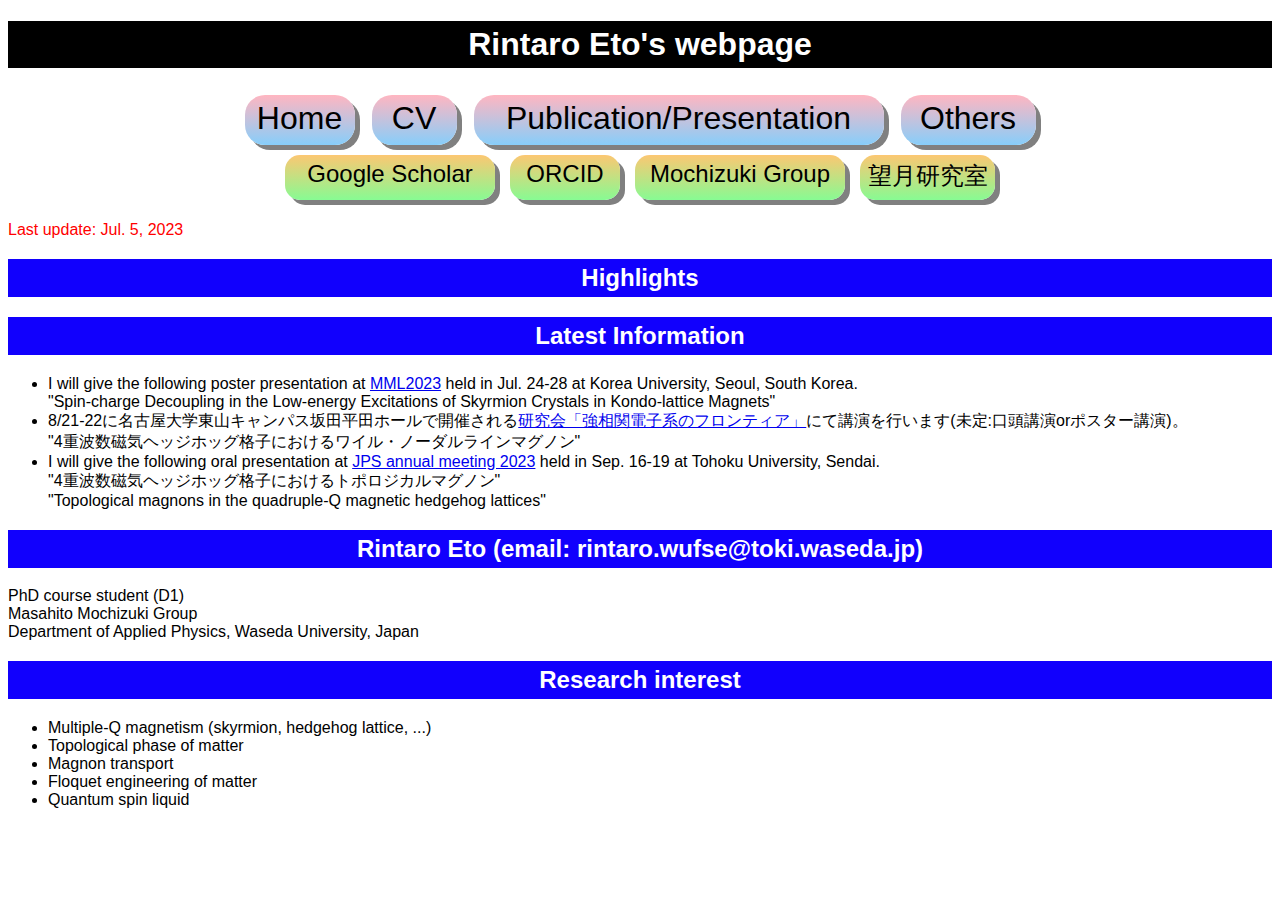
<file: index.html>
<!DOCTYPE html>
<html>
    <head>
        <meta http-equiv="Content-Type" content="text/html; charset=UTF-8">
        <link rel="stylesheet" type="text/css" href="Main.css" />
        <title>Rintaro Eto</title>
        <link rel="icon" href="https://rintaro-qsk.github.io/WebpageRE/favicon_hedgehog.ico" />
        <meta name="keywords" content="衛藤倫太郎,衛藤,倫太郎">
    </head>
    <body>
        <h1><center>Rintaro Eto's webpage</center></h1>
        <div>
            <a href="https://rintaro-qsk.github.io/WebpageRE/index.html" class="btn11">Home</a>
            <a href="https://rintaro-qsk.github.io/WebpageRE/CV.html" class="btn12">CV</a>
            <a href="https://rintaro-qsk.github.io/WebpageRE/publications.html" class="btn13">Publication/Presentation</a>
            <a href="https://rintaro-qsk.github.io/WebpageRE/others.html" class="btn14">Others</a><br>
        </div>
        <div>
            <a href="https://scholar.google.co.jp/citations?user=NZd_6qMAAAAJ&hl=ja&oi=ao" target="_blank" class="btn21">Google Scholar</a>
            <a href="https://orcid.org/0000-0001-8833-1311" target="_blank" class="btn22">ORCID</a>
            <a href="http://www.f.waseda.jp/masa_mochizuki/indexE.html" target="_blank" class="btn23">Mochizuki Group</a>
            <a href="http://www.f.waseda.jp/masa_mochizuki/index.html" target="_blank" class="btn24">望月研究室</a>
        </div>
        <p><font color="red">Last update: Jul. 5, 2023</font></p>
        <h2><center>Highlights</center></h2>
        <h2><center>Latest Information</center></h2>
        <ul>
            <li>
                I will give the following poster presentation at <a href="https://www.mml2023.org/" target="_blank">MML2023</a> held in Jul. 24-28 at Korea University, Seoul, South Korea.<br>
                "Spin-charge Decoupling in the Low-energy Excitations of Skyrmion Crystals in Kondo-lattice Magnets"
            </li>
            <li>
                8/21-22に名古屋大学東山キャンパス坂田平田ホールで開催される<a href="http://www.slab.phys.nagoya-u.ac.jp/onari/2023/index.html" target="_blank">研究会「強相関電子系のフロンティア」</a>にて講演を行います(未定:口頭講演orポスター講演)。<br>
                "4重波数磁気ヘッジホッグ格子におけるワイル・ノーダルラインマグノン"
            </li>
            <li>
                I will give the following oral presentation at <a href="https://www.jps.or.jp/activities/meetings/annual/annual-index.php" target="_blank">JPS annual meeting 2023</a> held in Sep. 16-19 at Tohoku University, Sendai.<br>
                "4重波数磁気ヘッジホッグ格子におけるトポロジカルマグノン"<br>
                "Topological magnons in the quadruple-Q magnetic hedgehog lattices"
            </li>
        </ul>
        <h2><center>Rintaro Eto (email: rintaro.wufse@toki.waseda.jp)</center></h2>
        <p>PhD course student (D1)<br>
        Masahito Mochizuki Group<br>
        Department of Applied Physics, Waseda University, Japan</p>
        <h2><center>Research interest</center></h2>
        <ul>
            <li>Multiple-Q magnetism (skyrmion, hedgehog lattice, ...)</li>
            <li>Topological phase of matter</li>
            <li>Magnon transport</li>
            <li>Floquet engineering of matter</li>
            <li>Quantum spin liquid</li>
        </ul>
    </body>
</html>
</file>
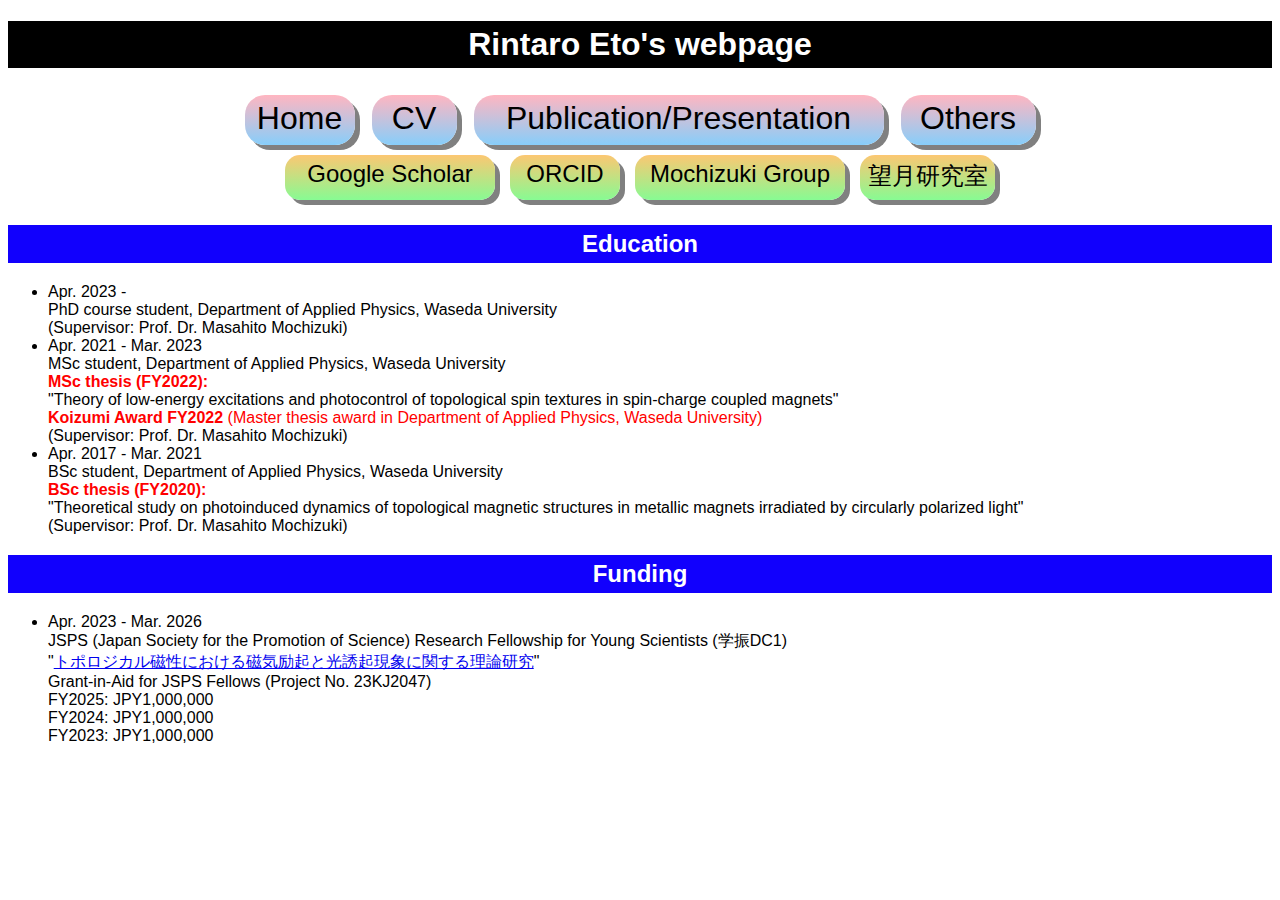
<file: CV.html>
<!DOCTYPE html>
<html>
    <head>
        <meta http-equiv="Content-Type" content="text/html; charset=UTF-8">
        <link rel="stylesheet" type="text/css" href="Main.css" />
        <title>Curriculum Vitae</title>
        <link rel="icon" href="https://rintaro-qsk.github.io/WebpageRE/favicon_hedgehog.ico" />
    </head>
    <body>
        <h1><center>Rintaro Eto's webpage</center></h1>
        <div>
            <a href="https://rintaro-qsk.github.io/WebpageRE/index.html" class="btn11">Home</a>
            <a href="https://rintaro-qsk.github.io/WebpageRE/CV.html" class="btn12">CV</a>
            <a href="https://rintaro-qsk.github.io/WebpageRE/publications.html" class="btn13">Publication/Presentation</a>
            <a href="https://rintaro-qsk.github.io/WebpageRE/others.html" class="btn14">Others</a><br>
        </div>
        <div>
            <a href="https://scholar.google.co.jp/citations?user=NZd_6qMAAAAJ&hl=ja&oi=ao" target="_blank" class="btn21">Google Scholar</a>
            <a href="https://orcid.org/0000-0001-8833-1311" target="_blank" class="btn22">ORCID</a>
            <a href="http://www.f.waseda.jp/masa_mochizuki/indexE.html" target="_blank" class="btn23">Mochizuki Group</a>
            <a href="http://www.f.waseda.jp/masa_mochizuki/index.html" target="_blank" class="btn24">望月研究室</a>
        </div>
        <h2><center>Education</center></h2>
        <ul>
            <li>
                Apr. 2023 - <br>
                PhD course student, Department of Applied Physics, Waseda University<br>
                (Supervisor: Prof. Dr. Masahito Mochizuki)
            </li>
            <li>
                Apr. 2021 - Mar. 2023<br>
                MSc student, Department of Applied Physics, Waseda University<br>
                <font color="red"><b>MSc thesis (FY2022):</b></font><br>
                "Theory of low-energy excitations and photocontrol of topological spin textures in spin-charge coupled magnets"<br>
                <font color="red"><b>Koizumi Award FY2022</b> (Master thesis award in Department of Applied Physics, Waseda University)</font><br>
                (Supervisor: Prof. Dr. Masahito Mochizuki)
            </li>
            <li>
                Apr. 2017 - Mar. 2021<br>
                BSc student, Department of Applied Physics, Waseda University<br>
                <font color="red"><b>BSc thesis (FY2020):</b></font><br>
                "Theoretical study on photoinduced dynamics of topological magnetic structures in metallic magnets irradiated by circularly polarized light"<br>
                (Supervisor: Prof. Dr. Masahito Mochizuki)
            </li>
        </ul>
        <h2><center>Funding</center></h2>
        <ul>
            <li>
                Apr. 2023 - Mar. 2026<br>
                JSPS (Japan Society for the Promotion of Science) Research Fellowship for Young Scientists (学振DC1)<br>
                "<a href="https://kaken.nii.ac.jp/en/grant/KAKENHI-PROJECT-23KJ2047/">トポロジカル磁性における磁気励起と光誘起現象に関する理論研究</a>"<br>
                Grant-in-Aid for JSPS Fellows (Project No. 23KJ2047)<br>
                FY2025: JPY1,000,000<br>
                FY2024: JPY1,000,000<br>
                FY2023: JPY1,000,000
            </li>
        </ul>
    </body>
</html>
</file>
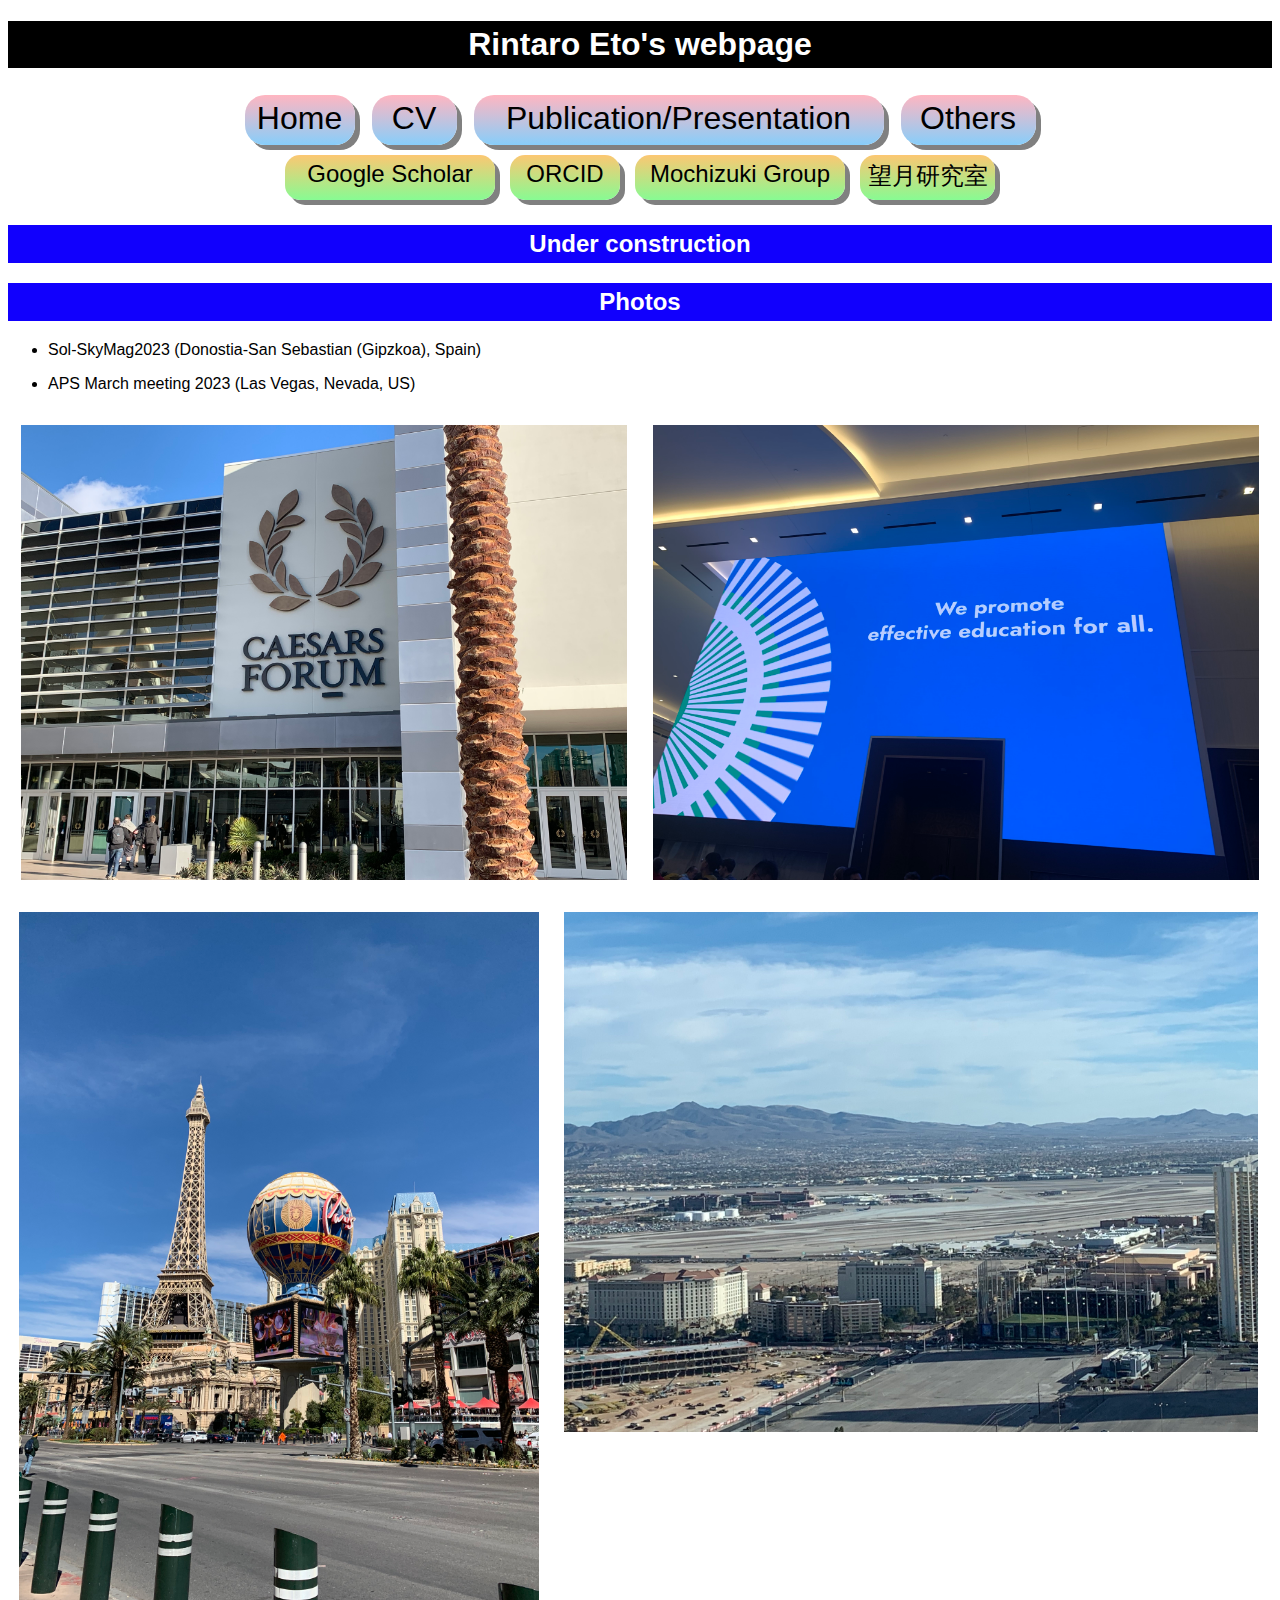
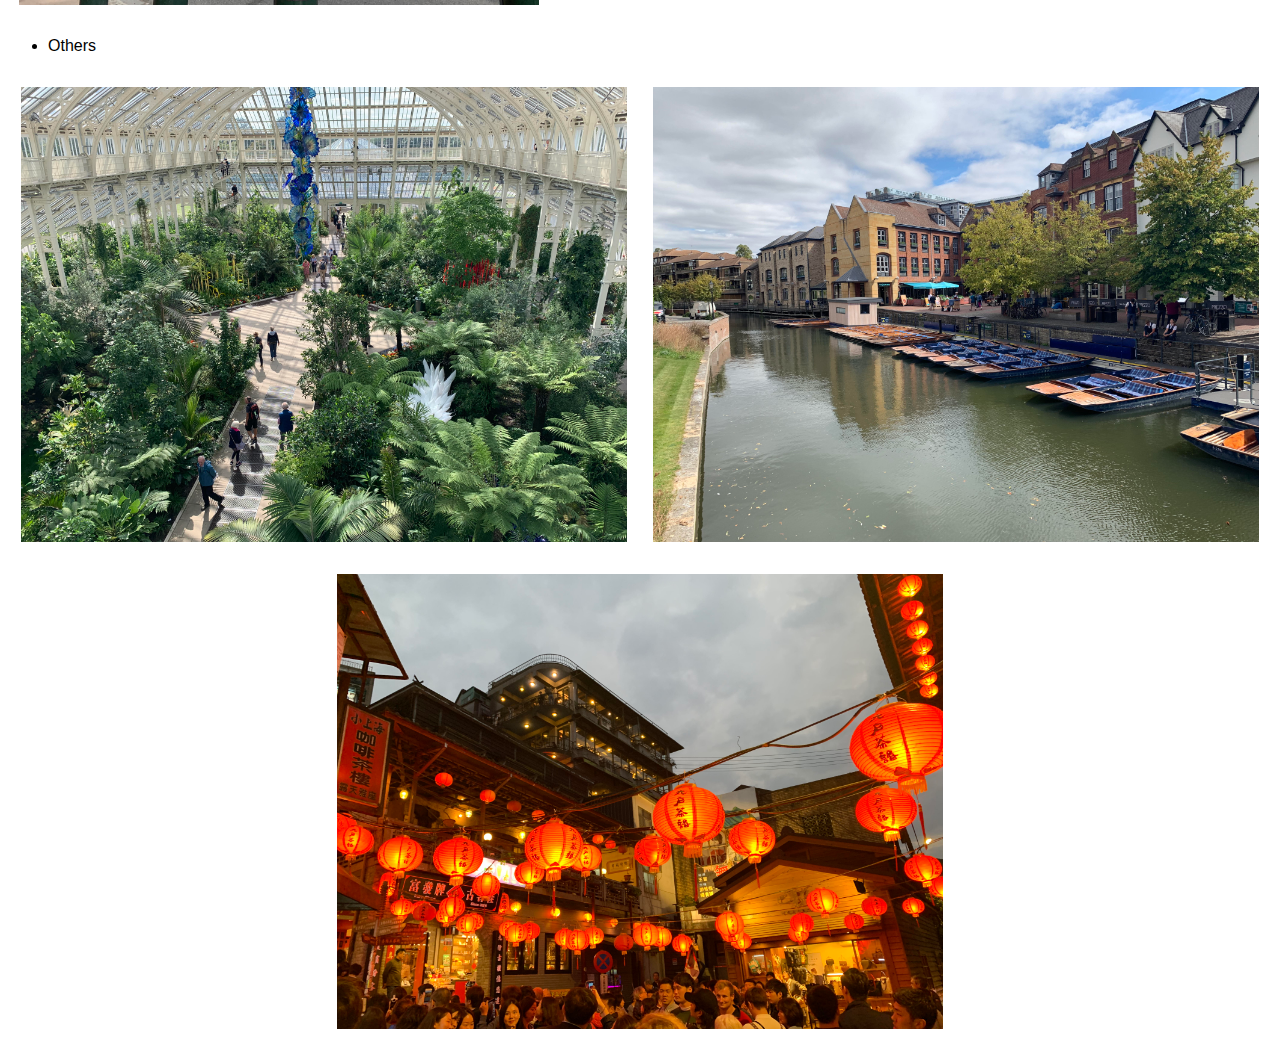
<file: others.html>
<!DOCTYPE html>
<html>
    <head>
        <meta http-equiv="Content-Type" content="text/html; charset=UTF-8">
        <link rel="stylesheet" type="text/css" href="Main.css" />
        <title>Others</title>
        <link rel="icon" href="https://rintaro-qsk.github.io/WebpageRE/favicon_hedgehog.ico" />
    </head>
    <body>
        <h1><center>Rintaro Eto's webpage</center></h1>
        <div>
            <a href="https://rintaro-qsk.github.io/WebpageRE/index.html" class="btn11">Home</a>
            <a href="https://rintaro-qsk.github.io/WebpageRE/CV.html" class="btn12">CV</a>
            <a href="https://rintaro-qsk.github.io/WebpageRE/publications.html" class="btn13">Publication/Presentation</a>
            <a href="https://rintaro-qsk.github.io/WebpageRE/others.html" class="btn14">Others</a><br>
        </div>
        <div>
            <a href="https://scholar.google.co.jp/citations?user=NZd_6qMAAAAJ&hl=ja&oi=ao" target="_blank" class="btn21">Google Scholar</a>
            <a href="https://orcid.org/0000-0001-8833-1311" target="_blank" class="btn22">ORCID</a>
            <a href="http://www.f.waseda.jp/masa_mochizuki/indexE.html" target="_blank" class="btn23">Mochizuki Group</a>
            <a href="http://www.f.waseda.jp/masa_mochizuki/index.html" target="_blank" class="btn24">望月研究室</a>
        </div>
        <h2><center>Under construction</center></h2>
        <h2><center>Photos</center></h2>
        <ul>
            <li>
                Sol-SkyMag2023 (Donostia-San Sebastian (Gipzkoa), Spain)
            </li>
        </ul>
        <ul>
            <li>
                APS March meeting 2023 (Las Vegas, Nevada, US)
            </li>
        </ul>
        <ulphoto>
            <p><img src="images/230310_APSMarch2023_1.jpg" width="96%" style="display: block; margin: auto;"></p>
            <p><img src="images/230310_APSMarch2023_2.jpg" width="96%" style="display: block; margin: auto;"></p>
        </ulphoto>
        <ulphoto>
            <p><img src="images/230310_APSMarch2023_3.jpg" width="96%" style="display: block; margin: auto;"></p>
            <p><img src="images/230310_APSMarch2023_4.jpg" width="96%" style="display: block; margin: auto;"></p>
        </ulphoto>
        <ul>
            <li>
                Others
            </li>
        </ul>
        <ulphoto>
            <p><img src="images/KewGarden1.jpg" width="96%" style="display: block; margin: auto;"></p>
            <p><img src="images/Cambridge1.jpg" width="96%" style="display: block; margin: auto;"></p>
        </ulphoto>
        <ulphoto>
            <p><img src="images/Jiufen1.jpg" width="48%" style="display: block; margin: auto;"></p>
        </ulphoto>
        <!--
        <h2><center>TV dramas watched</center></h2>
        <ul>
            <li><a href="https://www.fujitv.co.jp/lovedisso_fuji/" target="_blank">純愛ディソナンス</a> (フジテレビ, 2022)<br></li>
            <li><a href="https://www.netflix.com/jp/title/81518991" target="_blank">ウ・ヨンウ弁護士は天才肌</a> (Netflix, 2022)<br></li>
            <li><a href="https://www.netflix.com/jp/title/81568411" target="_blank">私の解放日誌</a> (Netflix, 2022)<br></li>
            <li><a href="https://www.netflix.com/jp/title/81517168" target="_blank">二十五、二十一</a> (Netflix, 2022)<br></li>
            <li><a href="https://www.netflix.com/jp/title/81509440" target="_blank">社内お見合い</a> (Netflix, 2022)<br></li>
            <li><a href="https://www.netflix.com/jp/title/81430301" target="_blank">このエリアのクレイジーX</a> (Netflix, 2021)<br></li>
            <li><a href="https://www.netflix.com/jp/title/81011211" target="_blank">マイネーム: 偽りと復讐</a> (Netflix, 2021)<br></li>
            <li><a href="https://www.netflix.com/jp/title/81239224" target="_blank">賢い医師生活</a> (Netflix, S1:2020/S2:2021)<br></li>
            <li><a href="https://www.netflix.com/jp/title/81340910" target="_blank">都会の男女の恋愛法</a> (Netflix, 2020)<br></li>
            <li><a href="https://www.netflix.com/jp/title/81435649" target="_blank">わかっていても</a> (Netflix, 2020)<br></li>
            <li><a href="https://www.netflix.com/jp/title/81203251" target="_blank">金枝玉葉 ～新たな王妃となりし者～</a> (Netflix, 2019)<br></li>
            <li><a href="https://www.amazon.co.jp/%E3%82%B3%E3%82%A6%E3%83%A9%E3%83%B3%E4%BC%9D-%E5%A7%8B%E7%9A%87%E5%B8%9D%E3%81%AE%E6%AF%8D-%E5%AD%97%E5%B9%95%E7%89%88/dp/B092XCQS1R" target="_blank">コウラン伝 始皇帝の母</a> (Amazon Prime, 2019)<br></li>
            <li><a href="https://www.video.unext.jp/title/SID0059447" target="_blank">ホテルデルーナ</a> (U-NEXT, 2019)<br></li>
            <li><a href="https://www.netflix.com/jp/title/81267722" target="_blank">100日の朗君様</a> (Netflix, 2018)<br></li>
            <li><a href="https://video.unext.jp/title/SID0041306" target="_blank">瓔珞 ～紫禁城に燃ゆる逆襲の王妃～</a> (U-NEXT, 2018)<br></li>
            <li><a href="https://www.netflix.com/jp/title/81012487" target="_blank">ハベクの新婦</a> (Netflix, 2017)<br></li>
        </ul>
        -->
    </body>
</html>
</file>
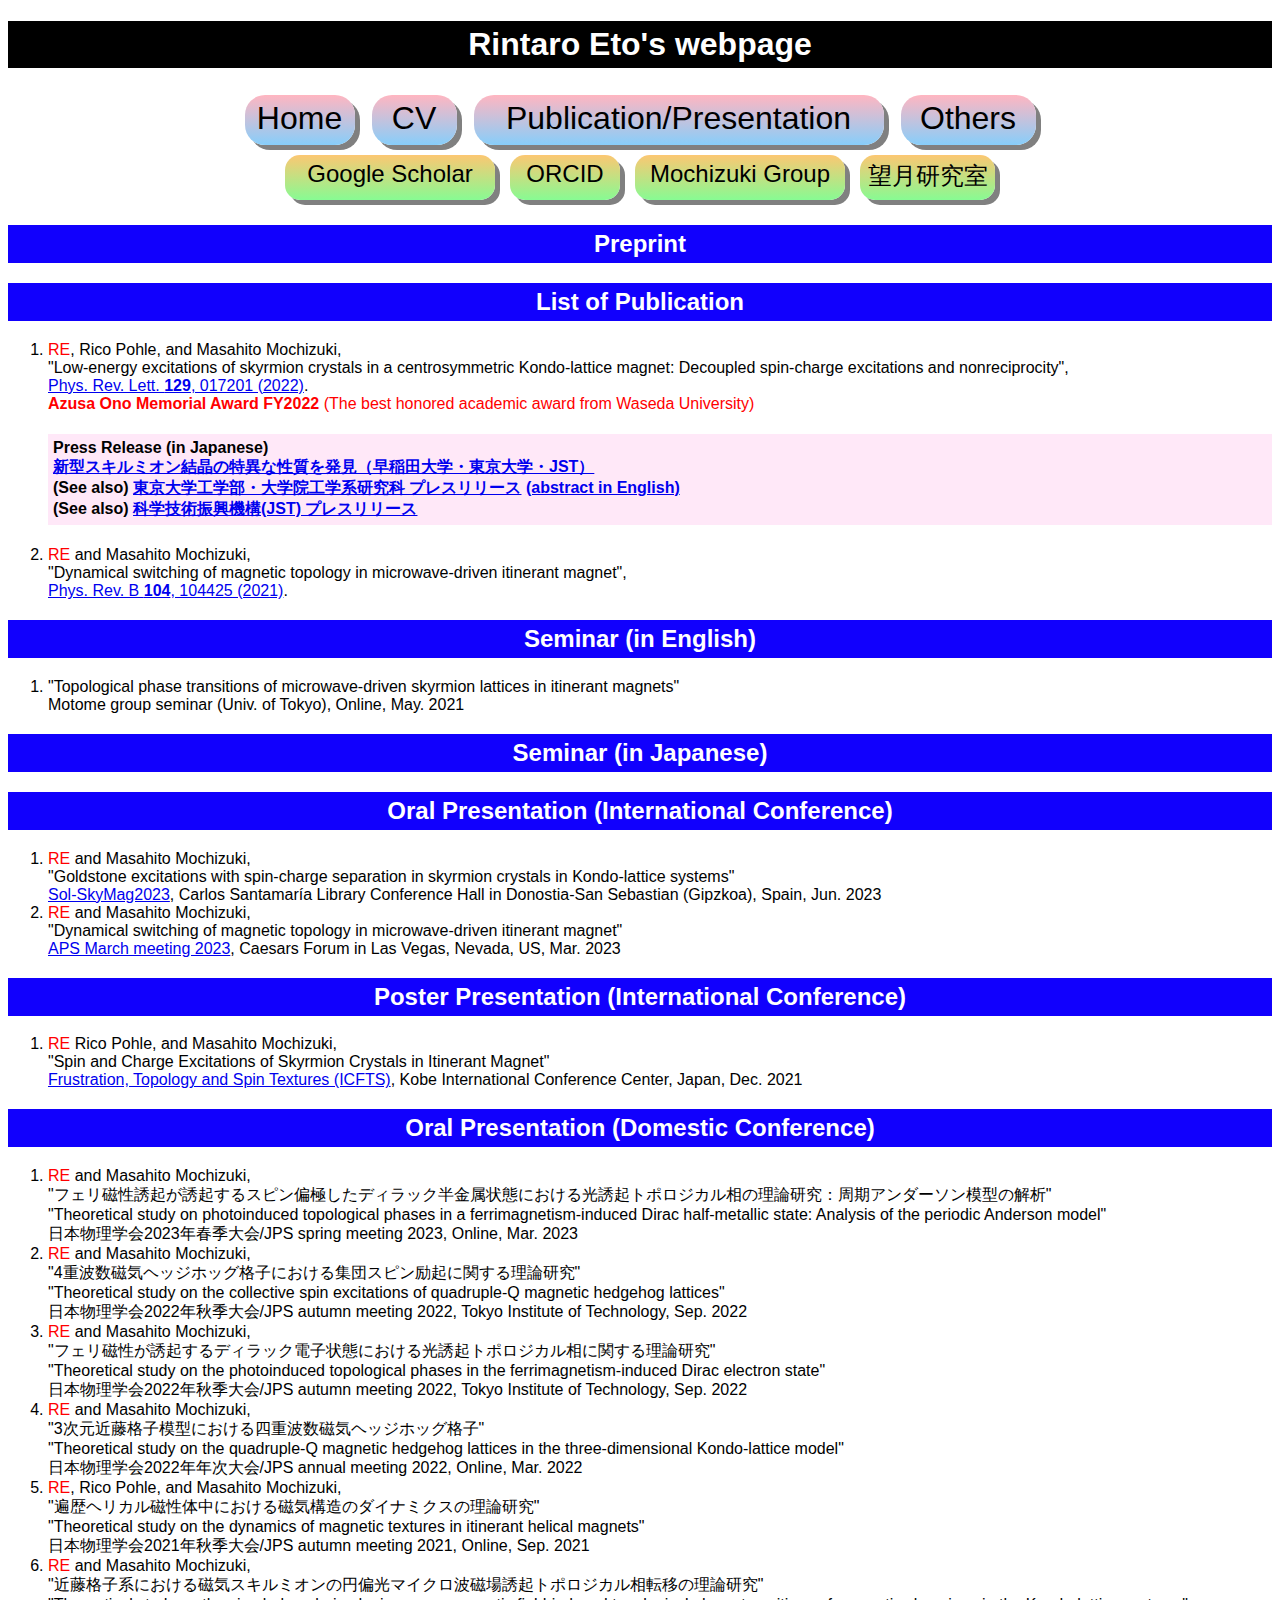
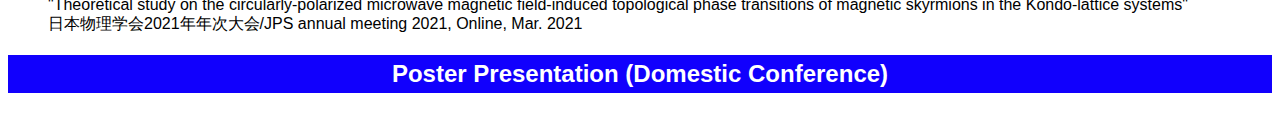
<file: publications.html>
<!DOCTYPE html>
<html>
    <head>
        <meta http-equiv="Content-Type" content="text/html; charset=UTF-8">
        <link rel="stylesheet" type="text/css" href="Main.css" />
        <title>List of Publication</title>
        <link rel="icon" href="https://rintaro-qsk.github.io/WebpageRE/favicon_hedgehog.ico" />
    </head>
    <body>
        <h1><center>Rintaro Eto's webpage</center></h1>
        <div>
            <a href="https://rintaro-qsk.github.io/WebpageRE/index.html" class="btn11">Home</a>
            <a href="https://rintaro-qsk.github.io/WebpageRE/CV.html" class="btn12">CV</a>
            <a href="https://rintaro-qsk.github.io/WebpageRE/publications.html" class="btn13">Publication/Presentation</a>
            <a href="https://rintaro-qsk.github.io/WebpageRE/others.html" class="btn14">Others</a><br>
        </div>
        <div>
            <a href="https://scholar.google.co.jp/citations?user=NZd_6qMAAAAJ&hl=ja&oi=ao" target="_blank" class="btn21">Google Scholar</a>
            <a href="https://orcid.org/0000-0001-8833-1311" target="_blank" class="btn22">ORCID</a>
            <a href="http://www.f.waseda.jp/masa_mochizuki/indexE.html" target="_blank" class="btn23">Mochizuki Group</a>
            <a href="http://www.f.waseda.jp/masa_mochizuki/index.html" target="_blank" class="btn24">望月研究室</a>
        </div>
        <h2><center>Preprint</center></h2>
        <h2><center>List of Publication</center></h2>
        <ol>
            <li>
                <font color="red">RE</font>, Rico Pohle, and Masahito Mochizuki,<br>
                "Low-energy excitations of skyrmion crystals in a centrosymmetric Kondo-lattice magnet: Decoupled spin-charge excitations and nonreciprocity",<br> 
                <a href="https://journals.aps.org/prl/abstract/10.1103/PhysRevLett.129.017201" target="_blank">Phys. Rev. Lett. <b>129</b>, 017201 (2022)</a>.<br>
                <font color="red"><b>Azusa Ono Memorial Award FY2022</b> (The best honored academic award from Waseda University)</font><br>
                <h4>
                    Press Release (in Japanese)<br>
                    <a href="https://www.waseda.jp/top/news/81493" target="_blank">新型スキルミオン結晶の特異な性質を発見（早稲田大学・東京大学・JST）</a><br>
                    (See also) <a href="https://www.t.u-tokyo.ac.jp/press/pr2022-06-30-001" target="_blank">東京大学工学部・大学院工学系研究科 プレスリリース</a> 
                    <a href="https://www.t.u-tokyo.ac.jp/en/press/pr2022-06-30-001" target="_blank">(abstract in English)</a><br>
                    (See also) <a href="https://www.jst.go.jp/pr/announce/20220630-2/index.html" target="_blank">科学技術振興機構(JST) プレスリリース</a>
                </h4>
            </li>
            <li>
                <font color="red">RE</font> and Masahito Mochizuki,<br>
                "Dynamical switching of magnetic topology in microwave-driven itinerant magnet",<br>
                <a href="https://journals.aps.org/prb/abstract/10.1103/PhysRevB.104.104425" target="_blank">Phys. Rev. B <b>104</b>, 104425 (2021)</a>.
            </li>
        </ol>
        <h2><center>Seminar (in English)</center></h2>
        <ol>
            <li>
                "Topological phase transitions of microwave-driven skyrmion lattices in itinerant magnets"<br>
                Motome group seminar (Univ. of Tokyo), Online, May. 2021
            </li>
        </ol>
        <h2><center>Seminar (in Japanese)</center></h2>
        <h2><center>Oral Presentation (International Conference)</center></h2>
        <ol>
            <li>
                <font color="red">RE</font> and Masahito Mochizuki,<br>
                "Goldstone excitations with spin-charge separation in skyrmion crystals in Kondo-lattice systems"<br>
                <a href="https://www.solskymag.es/" target="_blank">Sol-SkyMag2023</a>, Carlos Santamaría Library Conference Hall in Donostia-San Sebastian (Gipzkoa), Spain, Jun. 2023
            </li>
            <li>
                <font color="red">RE</font> and Masahito Mochizuki,<br>
                "Dynamical switching of magnetic topology in microwave-driven itinerant magnet"<br>
                <a href="https://meetings.aps.org/Meeting/MAR23/Session/M44.5" target="_blank">APS March meeting 2023</a>, Caesars Forum in Las Vegas, Nevada, US, Mar. 2023
            </li>
        </ol>
        <h2><center>Poster Presentation (International Conference)</center></h2>
        <ol>
            <li>
                <font color="red">RE</font> Rico Pohle, and Masahito Mochizuki,<br>
                "Spin and Charge Excitations of Skyrmion Crystals in Itinerant Magnet"<br>
                <a href="http://thmat8.ess.sci.osaka-u.ac.jp/fstex/icfts2021/" target="_blank">Frustration, Topology and Spin Textures (ICFTS)</a>, Kobe International Conference Center, Japan, Dec. 2021
            </li>
        </ol>
        <h2><center>Oral Presentation (Domestic Conference)</center></h2>
        <ol>
            <li>
                <font color="red">RE</font> and Masahito Mochizuki,<br>
                "フェリ磁性誘起が誘起するスピン偏極したディラック半金属状態における光誘起トポロジカル相の理論研究：周期アンダーソン模型の解析"<br>
                "Theoretical study on photoinduced topological phases in a ferrimagnetism-induced Dirac half-metallic state: Analysis of the periodic Anderson model"<br>
                日本物理学会2023年春季大会/JPS spring meeting 2023, Online, Mar. 2023
            </li>
            <li>
                <font color="red">RE</font> and Masahito Mochizuki,<br>
                "4重波数磁気ヘッジホッグ格子における集団スピン励起に関する理論研究"<br>
                "Theoretical study on the collective spin excitations of quadruple-Q magnetic hedgehog lattices"<br>
                日本物理学会2022年秋季大会/JPS autumn meeting 2022, Tokyo Institute of Technology, Sep. 2022
            </li>
            <li>
                <font color="red">RE</font> and Masahito Mochizuki,<br>
                "フェリ磁性が誘起するディラック電子状態における光誘起トポロジカル相に関する理論研究"<br>
                "Theoretical study on the photoinduced topological phases in the ferrimagnetism-induced Dirac electron state"<br>
                日本物理学会2022年秋季大会/JPS autumn meeting 2022, Tokyo Institute of Technology, Sep. 2022
            </li>
            <li>
                <font color="red">RE</font> and Masahito Mochizuki,<br>
                "3次元近藤格子模型における四重波数磁気ヘッジホッグ格子"<br>
                "Theoretical study on the quadruple-Q magnetic hedgehog lattices in the three-dimensional Kondo-lattice model"<br>
                日本物理学会2022年年次大会/JPS annual meeting 2022, Online, Mar. 2022
            </li>
            <li>
                <font color="red">RE</font>, Rico Pohle, and Masahito Mochizuki,<br>
                "遍歴ヘリカル磁性体中における磁気構造のダイナミクスの理論研究"<br>
                "Theoretical study on the dynamics of magnetic textures in itinerant helical magnets"<br>
                日本物理学会2021年秋季大会/JPS autumn meeting 2021, Online, Sep. 2021
            </li>
            <li>
                <font color="red">RE</font> and Masahito Mochizuki,<br>
                "近藤格子系における磁気スキルミオンの円偏光マイクロ波磁場誘起トポロジカル相転移の理論研究"<br>
                "Theoretical study on the circularly-polarized microwave magnetic field-induced topological phase transitions of magnetic skyrmions in the Kondo-lattice systems"<br>
                日本物理学会2021年年次大会/JPS annual meeting 2021, Online, Mar. 2021
            </li>
        </ol>
        <h2><center>Poster Presentation (Domestic Conference)</center></h2>
    </body>
</html>
</file>
<file: Main.css>
body {
    background-color: #ffffff;
    font-family: "Arial";
}

h1 { 
    background: #000000; 
    color: #ffffff;               
    padding:5px;                        
}

h2 { 
    background: #1100fd;
    color: #ffffff;                
    padding:5px;                        
}
 
h3 {
    padding: 3px 6px;                   
    color: #494949;                     
    background: transparent;            
    border-left: solid 5px #7db4e6;     
}

h4 {
    background: #ffe8f8;                
    padding:5px;                        
}

.btn11 {
    font-size: 200%;
    width: 100px;
    height: 40px;
    text-align: center;
    padding:5px;
    background-color: PaleTurquoise;
    display: block;
    text-decoration: none;
    color: black;
    background: linear-gradient(LightPink, LightSkyBlue);
    box-shadow: 5px 5px gray;
    margin-right: 17px;
    border-radius: 20px;
}

.btn12 {
    font-size: 200%;
    width: 75px;
    height: 40px;
    text-align: center;
    padding:5px;
    background-color: PaleTurquoise;
    display: block;
    text-decoration: none;
    color: black;
    background: linear-gradient(LightPink, LightSkyBlue);
    box-shadow: 5px 5px gray;
    margin-right: 17px;
    border-radius: 20px;
}

.btn13 {
    font-size: 200%;
    width: 400px;
    height: 40px;
    text-align: center;
    padding:5px;
    background-color: PaleTurquoise;
    display: block;
    text-decoration: none;
    color: black;
    background: linear-gradient(LightPink, LightSkyBlue);
    box-shadow: 5px 5px gray;
    margin-right: 17px;
    border-radius: 20px;
}

.btn14 {
    font-size: 200%;
    width: 125px;
    height: 40px;
    text-align: center;
    padding:5px;
    background-color: PaleTurquoise;
    display: block;
    text-decoration: none;
    color: black;
    background: linear-gradient(LightPink, LightSkyBlue);
    box-shadow: 5px 5px gray;
    border-radius: 20px;
}

.btn21 {
    font-size: 150%;
    width: 200px;
    height: 35px;
    text-align: center;
    padding:5px;
    background-color: PaleTurquoise;
    display: block;
    text-decoration: none;
    color: black;
    background: linear-gradient(rgb(252, 199, 114), rgb(135, 251, 147));
    box-shadow: 5px 5px gray;
    margin-right: 15px;
    border-radius: 15px;
}

.btn22 {
    font-size: 150%;
    width: 100px;
    height: 35px;
    text-align: center;
    padding:5px;
    background-color: PaleTurquoise;
    display: block;
    text-decoration: none;
    color: black;
    background: linear-gradient(rgb(252, 199, 114), rgb(135, 251, 147));
    box-shadow: 5px 5px gray;
    margin-right: 15px;
    border-radius: 15px;
}

.btn23 {
    font-size: 150%;
    width: 200px;
    height: 35px;
    text-align: center;
    padding:5px;
    background-color: PaleTurquoise;
    display: block;
    text-decoration: none;
    color: black;
    background: linear-gradient(rgb(252, 199, 114), rgb(135, 251, 147));
    box-shadow: 5px 5px gray;
    margin-right: 15px;
    border-radius: 15px;
}

.btn24 {
    font-size: 150%;
    width: 125px;
    height: 35px;
    text-align: center;
    padding:5px;
    background-color: PaleTurquoise;
    display: block;
    text-decoration: none;
    color: black;
    background: linear-gradient(rgb(252, 199, 114), rgb(135, 251, 147));
    box-shadow: 5px 5px gray;
    border-radius: 15px;
}

div{
    display: flex;
    justify-content: center;
    padding:5px;
}

ulphoto {
    display: flex;
}
</file>
